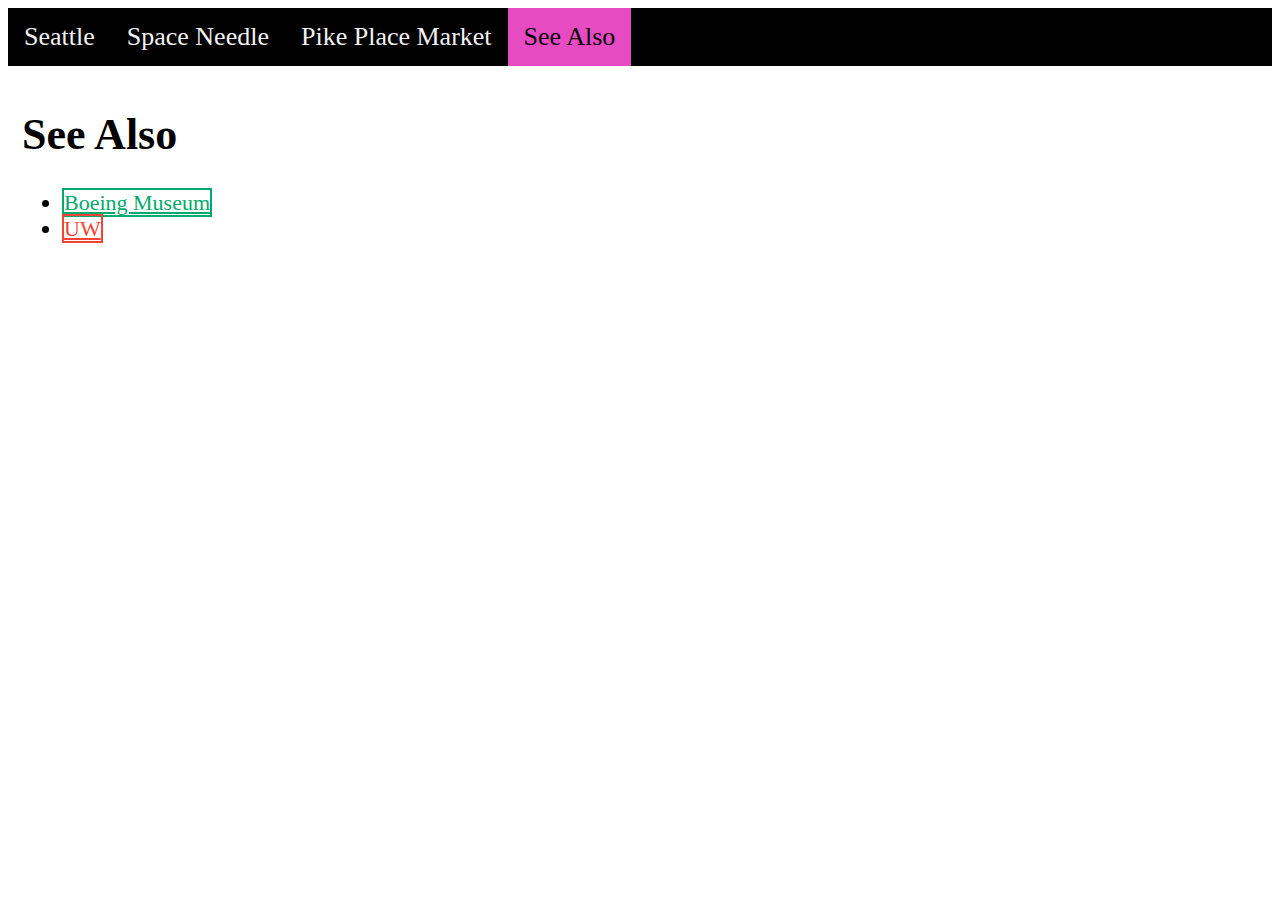
<file: see_also.html>
<!DOCTYPE html>
<html>

<head>
    <title>See Also</title>

    <link rel="stylesheet" href="css/main.css">
    <link rel="stylesheet" href="https://cdnjs.cloudflare.com/ajax/libs/font-awesome/4.7.0/css/font-awesome.min.css">
</head>

<body>

    <div class="topnav" id="myTopnav">
        <a href="index.html">Seattle</a>
        <a href="space_needle.html">Space Needle</a>
        <a href="pike_place_market.html">Pike Place Market</a>
        <a class="active" href="see_also.html">See Also</a>
        <a href="javascript:void(0);" class="icon">
            <i class="fa fa-bars"></i>
        </a>
    </div>

    <div class="content">
        <h1>See Also</h1>
        <ul>
            <li><a class="btn-outline btn-success-outline" href="https://www.museumofflight.org/">Boeing Museum</a></li>
            <li><a class="btn-outline btn-danger-outline" href="https://www.washington.edu/">UW</a></li>

        </ul>
        <iframe width="560" height="315" src="https://www.youtube.com/embed/nLqyjDE8UNs?start=5" title="YouTube video player" frameborder="0" allow="accelerometer; autoplay; clipboard-write; encrypted-media; gyroscope; picture-in-picture; web-share" allowfullscreen></iframe>
    </div>

    <script src="js/main.js"></script>

</body>

</html>
</file>
<file: css/main.css>
/* Add a black background color to the top navigation */
.topnav {
  background-color: rgb(0, 0, 0);
  overflow: hidden;
}

/* Style the links inside the navigation bar */
.topnav a {
  float: left;
  display: block;
  color: #f2f2f2;
  text-align: center;
  padding: 14px 16px;
  text-decoration: none;
  font-size: 26px;
}

/* Change the color of links on hover */
.topnav a:hover {
  background-color: #8ede70;
  color: rgb(57, 54, 54);
}

/* Add an active class to highlight the current page */
.topnav a.active {
  background-color: #e64bc2;
  color: rgb(10, 1, 9);
}

/* Hide the icon that should open and close the topnav on small screens */
.topnav .icon {
  display: none;
}

/* Style for page content */
.content {
  padding: 14px;
  font-size: 22px;
}

/* Style the Image Used to Trigger the Modal */
#myImg {
  border-radius: 5px;
  cursor: pointer;
  transition: 0.3s;
}

#myImg:hover {
  opacity: 0.7;
}

/* The Modal (background) */
.modal {
  display: none;
  position: fixed;
  z-index: 1;
  padding-top: 100px;
  left: 0;
  top: 0;
  width: 100%;
  height: 100%;
  overflow: auto;
  background-color: rgb(0, 0, 0);
  background-color: rgba(0, 0, 0, 0.9);
}

/* Modal Content (Image) */
.modal-content {
  margin: auto;
  display: block;
  width: 80%;
  max-width: 700px;
}

/* Caption of Modal Image (Image Text) - Same Width as the Image */
#caption {
  margin: auto;
  display: block;
  width: 80%;
  max-width: 700px;
  text-align: center;
  color: #ccc;
  padding: 10px 0;
  height: 150px;
}

/* Add Animation - Zoom in the Modal */
.modal-content,
#caption {
  animation-name: zoom;
  animation-duration: 0.6s;
}

@keyframes zoom {
  from {
    transform: scale(0);
  }
  to {
    transform: scale(1);
  }
}

/* The Close Button */
.close {
  position: absolute;
  top: 15px;
  right: 35px;
  color: #f1f1f1;
  font-size: 40px;
  font-weight: bold;
  transition: 0.3s;
}

.close:hover,
.close:focus {
  color: #bbb;
  text-decoration: none;
  cursor: pointer;
}

/* 100% Image Width on Smaller Screens */
@media only screen and (max-width: 700px) {
  .modal-content {
    width: 100%;
  }
}

/* Outline Buttons */
.btn-outline {
  background-color: transparent;
  border: 2px solid;
  color: inherit;
}

.btn-outline:hover {
  background-color: inherit;
}

/* Green Outline Button */
.btn-success-outline {
  border-color: #04AA6D;
  color: #04AA6D;
}

.btn-success-outline:hover {
  background-color: #04AA6D;
  color: white;
}

/* Red Outline Button */
.btn-danger-outline {
  border-color: #f44336;
  color: #f44336;
}

.btn-danger-outline:hover {
  background-color: #f44336;
  color: white;
}


/* When the screen is less than 800 pixels wide */
@media screen and (max-width: 600px) {
  /* Hide all links, except for the selected tab */
  .topnav a:not(.active) {
    display: none;
  }

  /* Show the icon that should open and close the topnav */
  .topnav a.icon {
    float: right;
    display: block;
  }
}

/* When the screen is less than 800 pixels wide, if the user clicks on the icon */
/* the "responsive" class attribute will be added to the topnav by the JavaScript code */
/* This media query sets the style for the unfolded topnav */
/* It makes the topnav look good on small screens (display the links vertically instead of horizontally)  */
@media screen and (max-width: 800px) {
  .topnav.responsive {
    position: relative;
  }

  .topnav.responsive a.icon {
    position: absolute;
    right: 0;
    top: 0;
  }

  .topnav.responsive a {
    float: none;
    display: block;
    text-align: left;
  }
}
</file>
